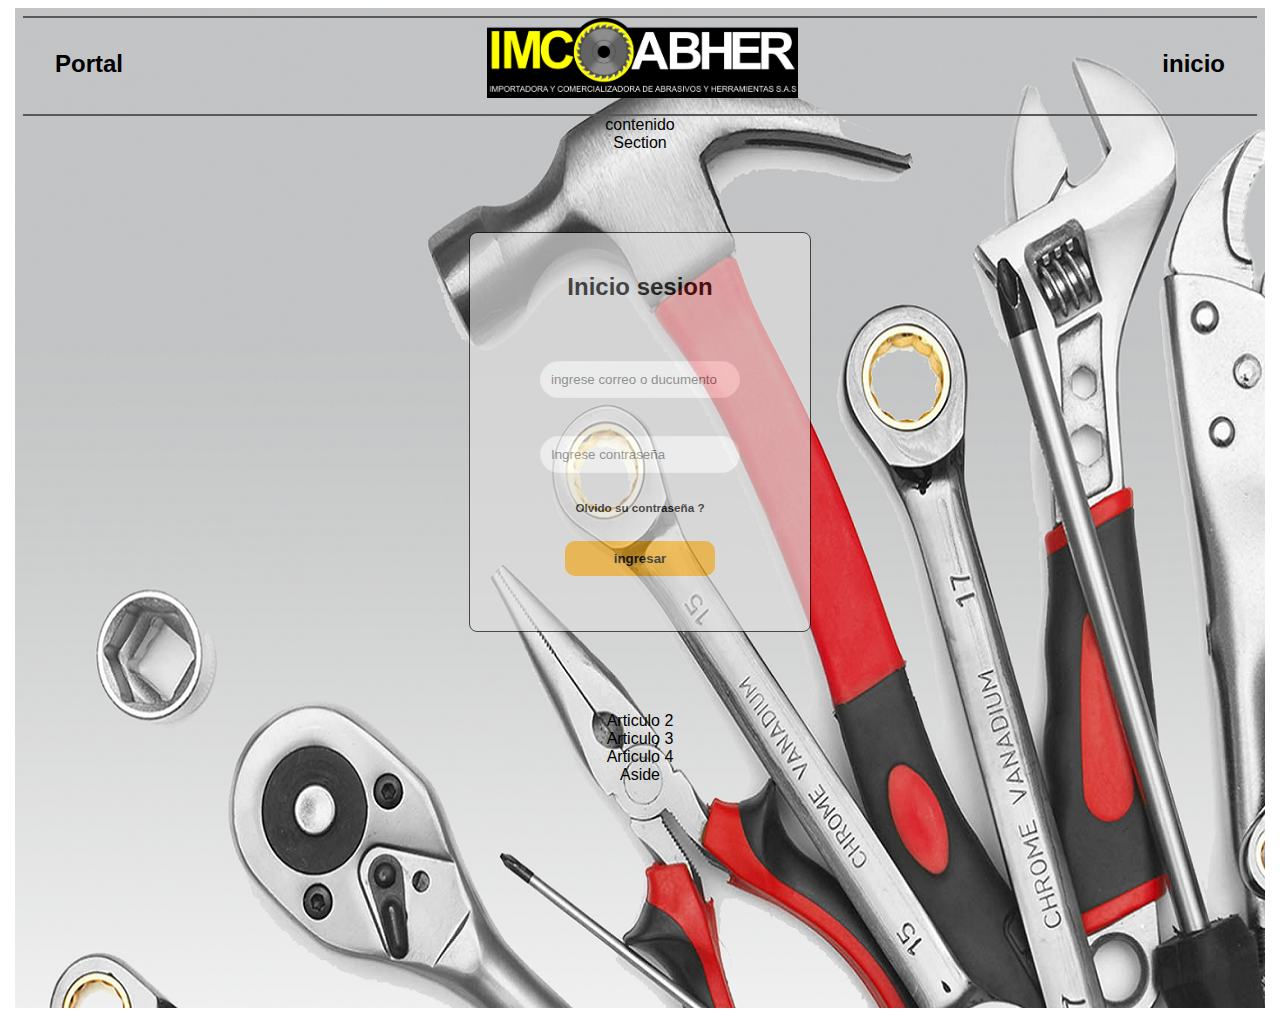
<file: 01-Desarrollo/01-interface_grafica/index.html>
<!DOCTYPE html>
<html lang="es">
<head>
    <!-- Required meta tags -->
    <meta charset="utf-8">
    <meta name="viewport" content="width=device-width, initial-scale=1, shrink-to-fit=no">

    <!-- Bootstrap CSS -->
	<link rel="stylesheet" type="text/css" href="css/style3.css">
	<link rel="stylesheet" type="text/css" href="css/bootstrap-grid.min.css">
	<meta charset="UTF-8">


	<title>Projecto</title>
</head>
<body>

	
		<!--clase de  bootstrap -->
	<div class = "container-fluid">
				<div id = "contenedor">
						<div id="header">

							<img src="img/Logo.png"   height="80px background: #EBEBEB; " >
							<div class = "left-p" ><a href=""><h2>Portal</h2></a></div>
							<div class = "right-p" ><a href=""><h2>inicio</h2></a></div>
						</div>



						
				<div id = "contenido">contenido
							<div id = "section">Section 
		             <div class = "container text-center py-5"> <!--clase de  bootstrap -->

										
								<div class = "row align-items-center">
																
									<article class = "articulo-1">
									<div id = "texto"><h2>Inicio sesion</h2></div>
									<div class="col-sm-100% col-md-12">			
									<form class = "form-horizontal" action = "ingreso.php"name = "login" method="POST">
										<input type="text" name="ID" placeholder="ingrese correo o ducumento"><br>
										<input type="password" name="contraseña" placeholder="Ingrese contraseña"><br>
										<div class = "tex-1"><a   href="" ><h3>Olvido su contraseña ?</h3></a></div>
										<input  type="submit"  name="enviar"  value="ingresar" style = "color: black; font-weight: bold;">
									</form>
								</article>
                               </div>
                               </div>
                               </div>


								<article class = "articulo">Articulo 2</article>
								<article class = "articulo">Articulo 3</article>
								<article class = "articulo">Articulo 4</article>
							</div>
							<div id = "aside">Aside</div>
							<div id = "foteer"></div>
						</div>
				</div>
		    </div>
     </div>
	    <!-- Optional JavaScript -->
    <!-- jQuery first, then Popper.js, then Bootstrap JS -->
    <script src="https://code.jquery.com/jquery-3.3.1.slim.min.js" integrity="sha384-q8i/X+965DzO0rT7abK41JStQIAqVgRVzpbzo5smXKp4YfRvH+8abtTE1Pi6jizo" crossorigin="anonymous"></script>
    <script src="https://cdnjs.cloudflare.com/ajax/libs/popper.js/1.14.7/umd/popper.min.js" integrity="sha384-UO2eT0CpHqdSJQ6hJty5KVphtPhzWj9WO1clHTMGa3JDZwrnQq4sF86dIHNDz0W1" crossorigin="anonymous"></script>
   <script src="js/bootstrap.bundle.min.js" type="text/javascript"></script>

</body>
</html>
</file>
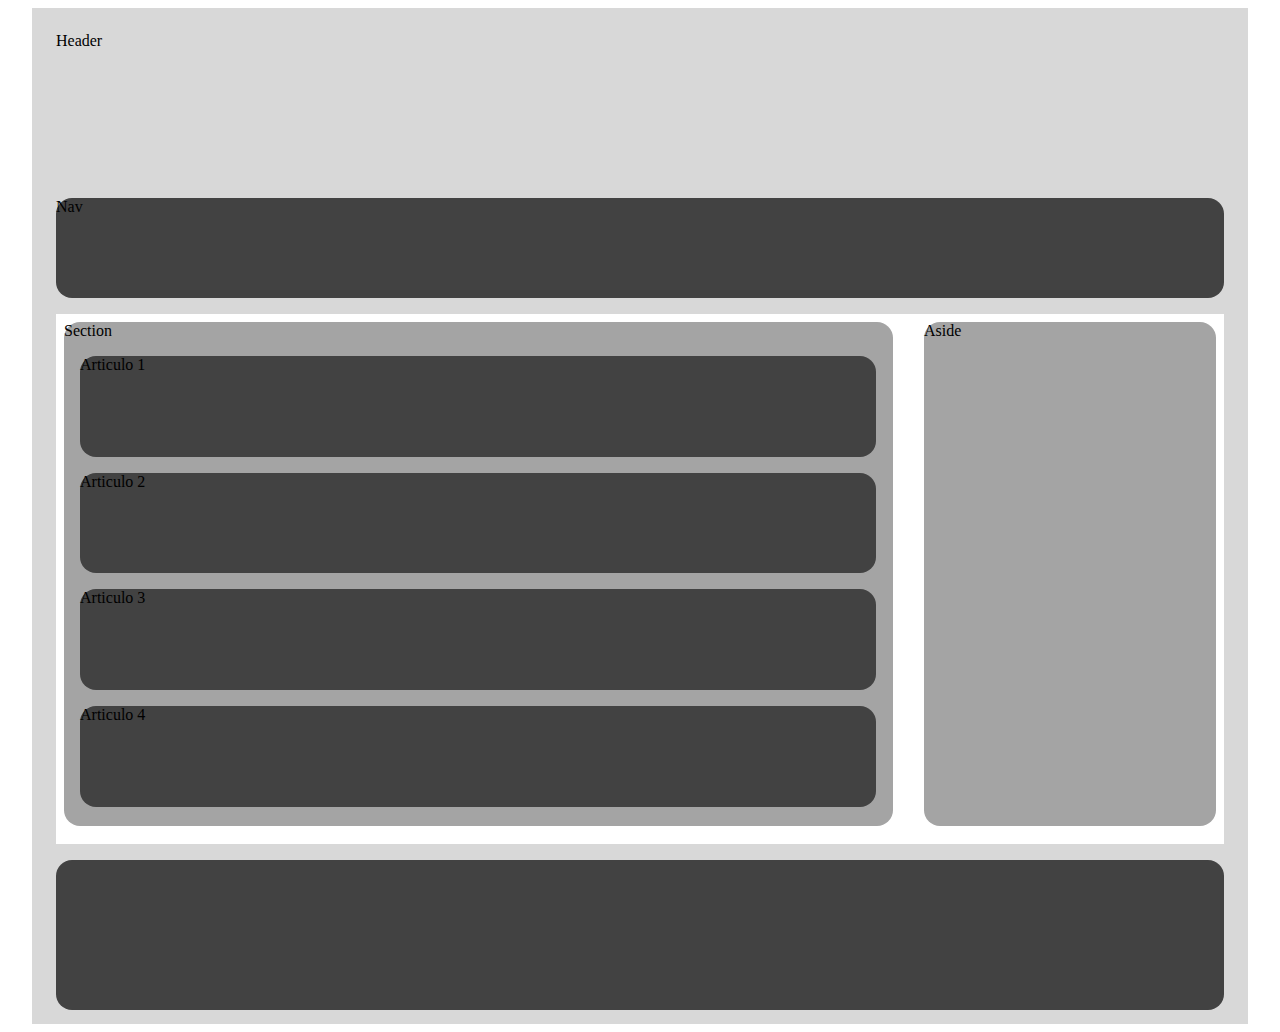
<file: 01-Desarrollo/01-interface_grafica/pro/index.html>
<!DOCTYPE html>
<html>
<head>
	<title>Maqutado</title>
	<link rel="stylesheet" type="text/css" href="style.css">
</head>
	<body>


		
		<div id = "contenedor">


			<div id = "header">Header</div>
			<div id = "nav">Nav</div>
			<div id = "contenido">
				<div id = "section">Section

				<article class = "articulo">Articulo 1</article>
				<article class = "articulo">Articulo 2</article>
				<article class = "articulo">Articulo 3</article>
				<article class = "articulo">Articulo 4</article>


				</div>
				<div id = "aside">Aside</div>
			</div>
			<div id = "foteer"></div>


		</div>




	</body>
</html>
</file>
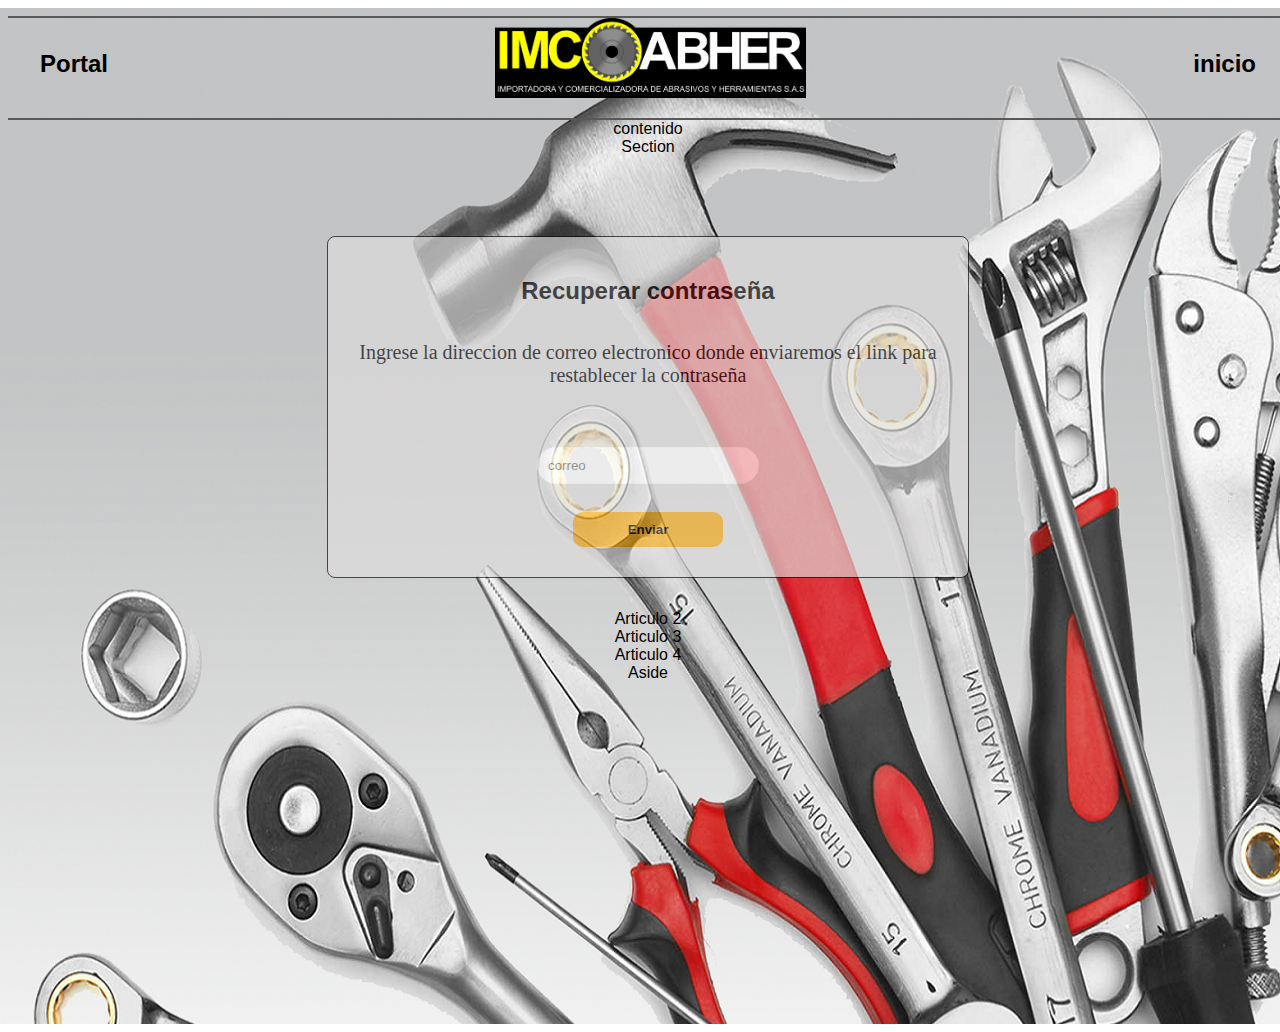
<file: 01-Desarrollo/01-interface_grafica/CU001-Recuperar_contraseña.html>
<!DOCTYPE html>
<html lang="en">
<head>
	<link rel="stylesheet" type="text/css" href="css/style3.css">
	<meta charset="UTF-8">
	<title>Projecto</title>

	<div id = "contenedor">
		<div id="header">

				<img src="img/Logo.png"   height="80px background: #EBEBEB; " >
				<div class = "left-p" ><a href=""><h2>Portal</h2></a></div>
				<div class = "right-p" ><a href=""><h2>inicio</h2></a></div>
		</div>



	
		<div id = "contenido">contenido
		<div id = "section">Section 


			<article class = "articulo-2" style = ><div id = "texto"><h2>Recuperar contraseña</h2><br><br>
				<p>Ingrese la direccion de correo electronico donde enviaremos el link para restablecer la contraseña</p>

			</div>



				
				<form action = "ingreso.php"name = "login" method="POST">
					
					<input type="text" name="ID" placeholder="correo" ><br>
					
					
					<input  type="submit"  name="enviar"  value="Enviar" style = "color: black; font-weight: bold; margin: 0;">



				</form>





			</article>




			<article class = "articulo">Articulo 2</article>
			<article class = "articulo">Articulo 3</article>
			<article class = "articulo">Articulo 4</article>

		</div>

		<div id = "aside">Aside</div>
		<div id = "foteer"></div>

		



	</div>
	</div>




</head>
<body>
	
</body>
</html>
</file>
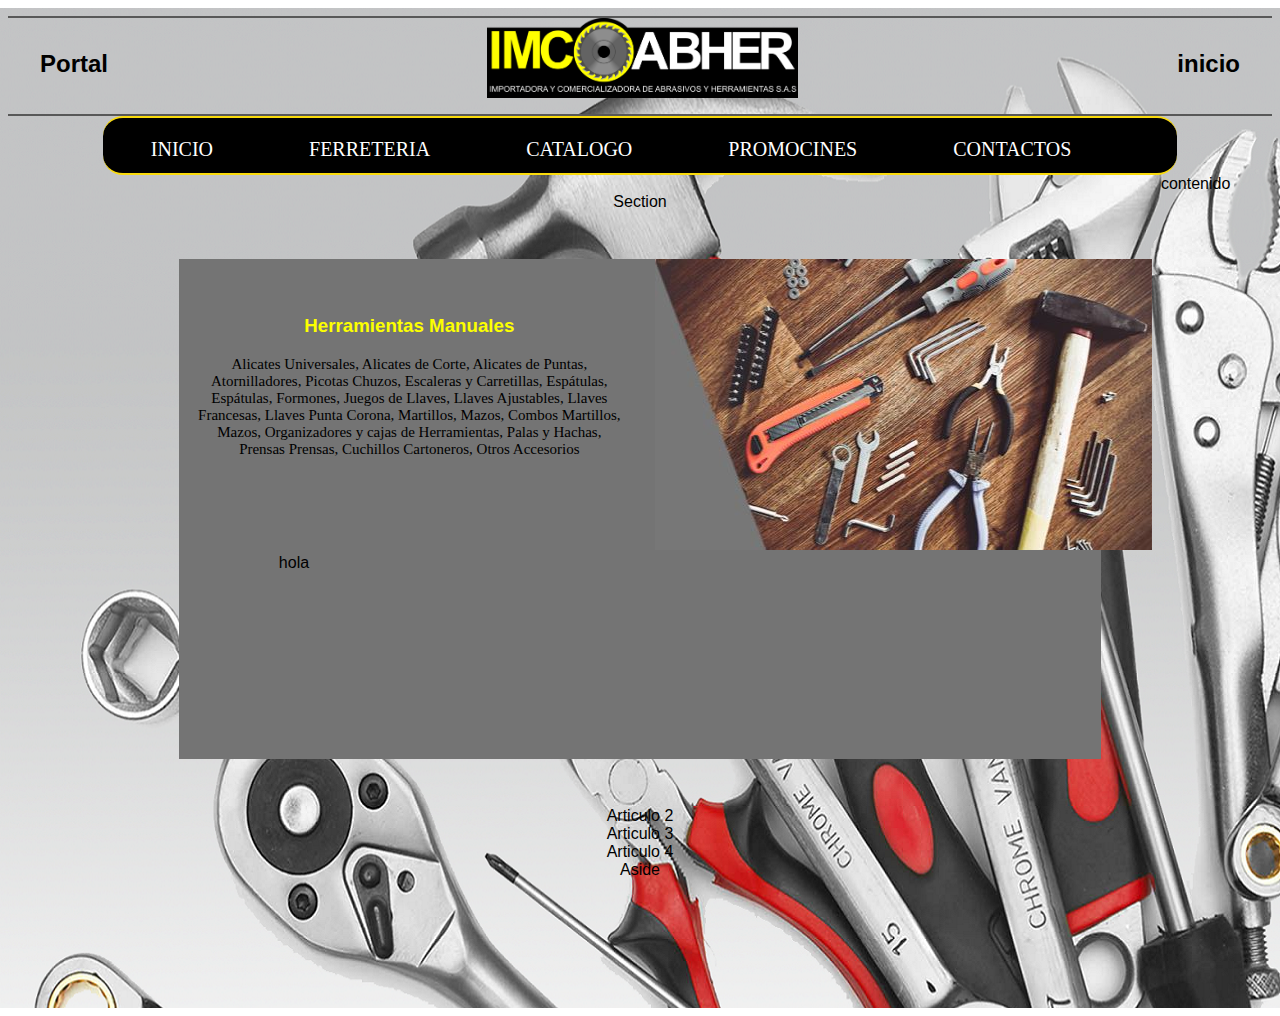
<file: 01-Desarrollo/01-interface_grafica/home.html>
<!DOCTYPE html>
<html lang="en">
<head>
	<link rel="stylesheet" type="text/css" href="css/style3.css">
	<link rel="stylesheet" type="text/css" href="css/bootstrap-grid.min.css">
	<meta charset="UTF-8">
	<title>Projecto</title>



	<div id = "contenedor">
								<div id="header">
									<img src="img/Logo.png"   height="80px background: #EBEBEB; " >
									<div class = "left-p" ><a href=""><h2>Portal</h2></a></div>
									<div class = "right-p" ><a href=""><h2>inicio</h2></a></div>
								</div>
				



				<div id = "nav">


					<nav>
						<ul>
							<li><a href="">INICIO</a></li>
							<li><a href="#">FERRETERIA</a>
								<ul>
									<li><a href="">CATALOGO</a></li>
									<li><a href="">PROMOCIONES</a></li>
								</ul>
							</li>



							<li><a href="">CATALOGO</a>
								<UL>
									<li><a href="">css</a></li>
									<li><a href="php/interface-php.html">php</a></li>
									<li><a href="">java script</a></li>
								</UL>

							</li>
							<li><a href="">PROMOCINES</a></li>
							<li><a href="formulario.html">CONTACTOS</a></li>
						</ul>
					</nav>
				</div>



				<div id = "contenido">contenido
				<div id = "section">Section 



						<article class = "articulo-3">

							<div class="container-fluid">
							<div class="row">
							<div class="col-sm-4 col-md-6">
								<h3  style="color:#FCFF00; margin-bottom: 1em; padding-top: 3em">Herramientas Manuales</h3>
								<p style="font-size: 15px;">
									Alicates Universales, Alicates de Corte, Alicates de Puntas, Atornilladores, Picotas Chuzos, Escaleras y Carretillas, Espátulas, Espátulas, Formones, Juegos de Llaves, Llaves Ajustables, Llaves Francesas, Llaves Punta Corona, Martillos, Mazos, Combos Martillos, Mazos, Organizadores y cajas de Herramientas, Palas y Hachas, Prensas Prensas, Cuchillos Cartoneros, Otros Accesorios
								</p>
							</div>


							<div class="col-6">
								<img src="img/Article3.JPG">



							</div>
							<div class="col-3">hola</div>
				


							</div>
							</div>
						</article>




						<article class = "articulo">Articulo 2</article>
						<article class = "articulo">Articulo 3</article>
						<article class = "articulo">Articulo 4</article>
			    </div>

					<div id = "aside">Aside</div>
					<div id = "foteer"></div>

				</div>

    </div>






</head>
<body>
	
</body>
</html>
</file>
<file: 01-Desarrollo/01-interface_grafica/css/style3.css>
*{
margin: 0; 
padding: 0;
text-decoration: none;
color: black;
}

body{
}

#contenedor {
  background-image:  url(../img/Fondo.png);
  background-repeat: no-repeat;
  width: 100%;
  height: 1000px;
  margin: 0.5em auto;
  padding: 0.5em;

}


.articulo-1, .articulo-2{
  width: 30%;
  height: 400px;
  background: #DFDDDD;
  text-align: center;
  margin: 2em auto;
  border: 1em: black solid;
  border: 1px black solid;
  border-radius: 0.5em;
  padding-top: 40px;
  opacity: 0.66;
}







article.articulo-3{
background :#747474;
width:73%;
height:500px;
margin:3em auto;
}






@media screen and (max-width: 750px){

.articulo-1, .articulo-2{width: 95%  }


nav{
  width: 80%;
  height: 100%;
  position: fixed;
  margin :0;

}




}

.articulo-2{
  margin-top: 5em;
  width: 50%;
  height: 300px;


}


article div p{
 color :black;
 font-size :20px;
}



#texto{
  margin-bottom: 60px;
}

#header{
  height: 8%;
}


.left-p {
  float: left; 
  margin: 2em;
}









.right-p{
  float: right;
  margin: 2em;
  text-decoration: none;
}



#header{
  border-top: 2px #585858 solid;
  border-bottom: 2px #585858  solid;
  height: 100px;

}






header{
 font-family: 'Abril Fatface', cursive;
 text-align: center;
 background-color: #FFFFFF;
 color: #FFFFFF;
 height: 80px;
 padding-top: 2px;
 padding-bottom: 22px;
 border-bottom: 2px #F7FAFC solid;
 border-top: 2px #1f98fe solid;
 border-radius: 20px;


}



.content{
  background-image: url(Fond.jpg) ;
  background-size: 100% 100%;
  background-attachment: fixed;
}

.rgb{
  box-shadow: 0 0 10px 5px black, -20px 0px 50px blue;
  color:white;
}






nav {
  width: 85%;
  height: 40%;
  background-color :black;
  border-radius: 20px;
  border-bottom: 2px #FADB0C solid;
  border-top: 2px #FADB0C  solid;


  padding-bottom: 55px;

  height: auto;
  margin: auto;

  border-radius: 20px;


  box-sizing: border-box;


}

nav li {
  float: left;
  list-style: none;
  position: relative;
}





nav ul li a{
  color:#FFFF;
  text-decoration: none;
  list-style: none;
  display: block;
  padding: 20px 48px;
  font-size: 20px;
  font-family: 'Bree Serif', serif;
  border-radius: 20px;
}

nav ul li ul{
	display: none;
	position: absolute;
	position: bottom;
	background-color : #000;
	box-sizing: border-box;
}


nav ul li:hover ul{
	display: block;
	border-bottom: 2px #FADB0C solid;
	border-top: 2px #FADB0C  solid;

	

}


nav ul li a:hover{
	background-color: #fff;
	color: #000;
	border-bottom: 2px #FADB0C solid;
  border-top: 2px #FADB0C  solid;

}

.img{
  height: 300px;
  width: 1000px;
  text-align: center;
  padding: 2px;
  margin: auto;
  background-repeat: no-repeat;
}

p{ font-family: 'Bree Serif', serif; color:white; font-size: 10px; }


/* General css formulario*/
body {
  margin: 0;
  padding: 0;
  font-family: 'Roboto', sans-serif;
  text-align: center;
}

/* Input Forms*/
input[type="text"], input[type="password"]{
  outline: none;
  padding: 10px;
  display: block;
  width: 200px;
  border-radius: 100px;
  border: 1px solid #FFF8F8;
  margin: 10px auto;
}

input[type="submit"] {
  padding: 10px;
  color: #fff;
  background: #F5AA18;
  width: 150px;
  margin: 50px auto;
  margin-top: 2em;
  border: 0;
  border-radius: 10px;
  cursor: pointer;
  

}
input[type="submit"]:hover {
  background-color: #EBE300;
}


.tex-1{
  font-size :10px;
  color: black;
}





/* Header */
header {
  border-bottom: 2px solid #eee;
  padding: 20px 0;
  margin-bottom: 10px;
  width: 100%;
  text-align: center;
}
header a {
  text-decoration: none;
  color: #333;
}
</file>
<file: 01-Desarrollo/01-interface_grafica/pro/style.css>
*{
	margin: 0;
	padding: 0;
}

#contenedor{
	width: 1200px;
	height: 1000px;
	background: #D8D8D8;
	margin: 0.5em auto;
	padding: 0.5em;

}

#header{
	height: 15%;
	border-radius: 1em;
	margin: 1em;
}

#nav{
height: 10%;
background:#424242;
border-radius: 1em;
margin: 1em;
}

#contenido{
height: 53%;
background: #fff;
margin: 1em;
}


#foteer{
height: 15%;
background: #424242;
border-radius: 1em;
margin: 1em;
}

#section{
	height: 95%;
	width: 71%;
	background: #A4A4A4;
	border-radius: 1em;
	float: left;
	margin: 0.5em;
}


#aside{
height: 95%;
width: 25%;
background: #A4A4A4;
border-radius: 1em;
float: right;
margin: 0.5em;

}
.articulo{
width: 96%;
height: 20%;
background: #424242;
margin: 1em;
border-radius: 1em;


}
</file>
